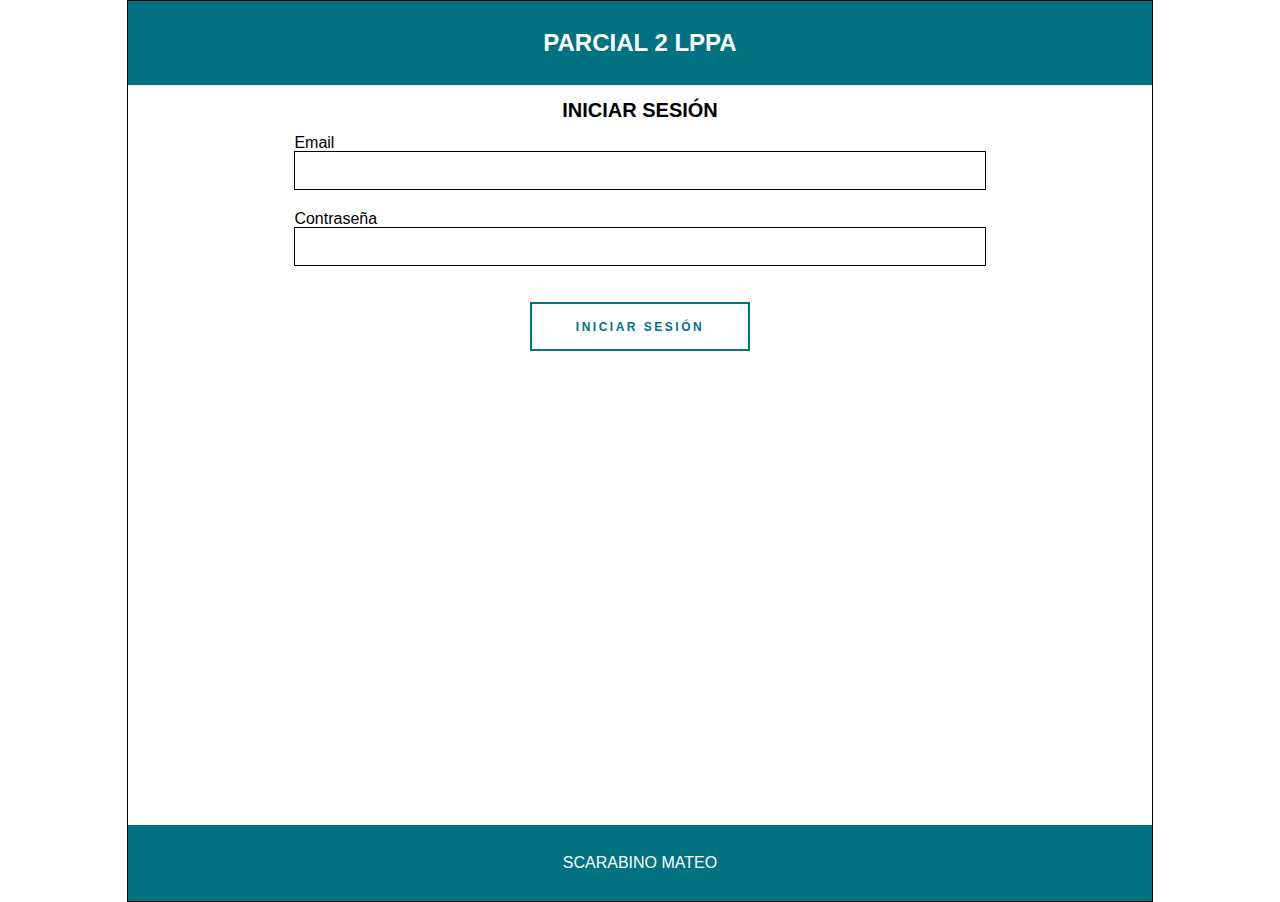
<file: index.html>
<!DOCTYPE html>
<html lang="es">
    <head>
        <meta charset="UTF-8">
        <meta http-equiv="X-UA-Compatible" content="IE=edge">
        <meta name="viewport" content="width=device-width, initial-scale=1.0">
        <link rel="stylesheet" href="./css/reseter.css">
        <link rel="stylesheet" href="./css/styles.css">
        <link rel="stylesheet" href="./css/style_login.css">

        <title>Iniciar sesión</title>
    </head>
    <body>
        <header>
            <h1>Parcial 2 LPPA</h1>
        </header>

        <section>
            <div class="contenido">
                <form class="card" name="formulario" id="formulario">
                    <h2 class="card__title">iniciar sesión</h2>

                    <div class="card__campo">
                        <label class="card__campo__label" for="Email">Email</label>
                        <input class="card__campo__input" type="text" id="emailInput">
                        <div class="card__campo__error" id="errorMail">&nbsp;</div>
                    </div>

                    <div class="card__campo">
                        <label class="card__campo__label" for="contrasenia">Contraseña</label>
                        <input class="card__campo__input" type="password" id="contraseniaInput">
                        <div class="card__campo__error" id="errorContrasenia">&nbsp;</div>
                    </div>

                    <div class="card__button">
                        <button>Iniciar sesión</button>
                    </div>

                    <div id="loader"></div>

                    <div class="card__mensaje_error" id="mensaje_error"></div>

                </form>
            </div>
        </section>

        <footer id="nosotros">
            <a href="https://matescarabino.github.io/CV/" target="_blank">SCARABINO MATEO</a>
        </footer>

        <script src="./js/login.js"></script>
    </body>
</html>
</file>
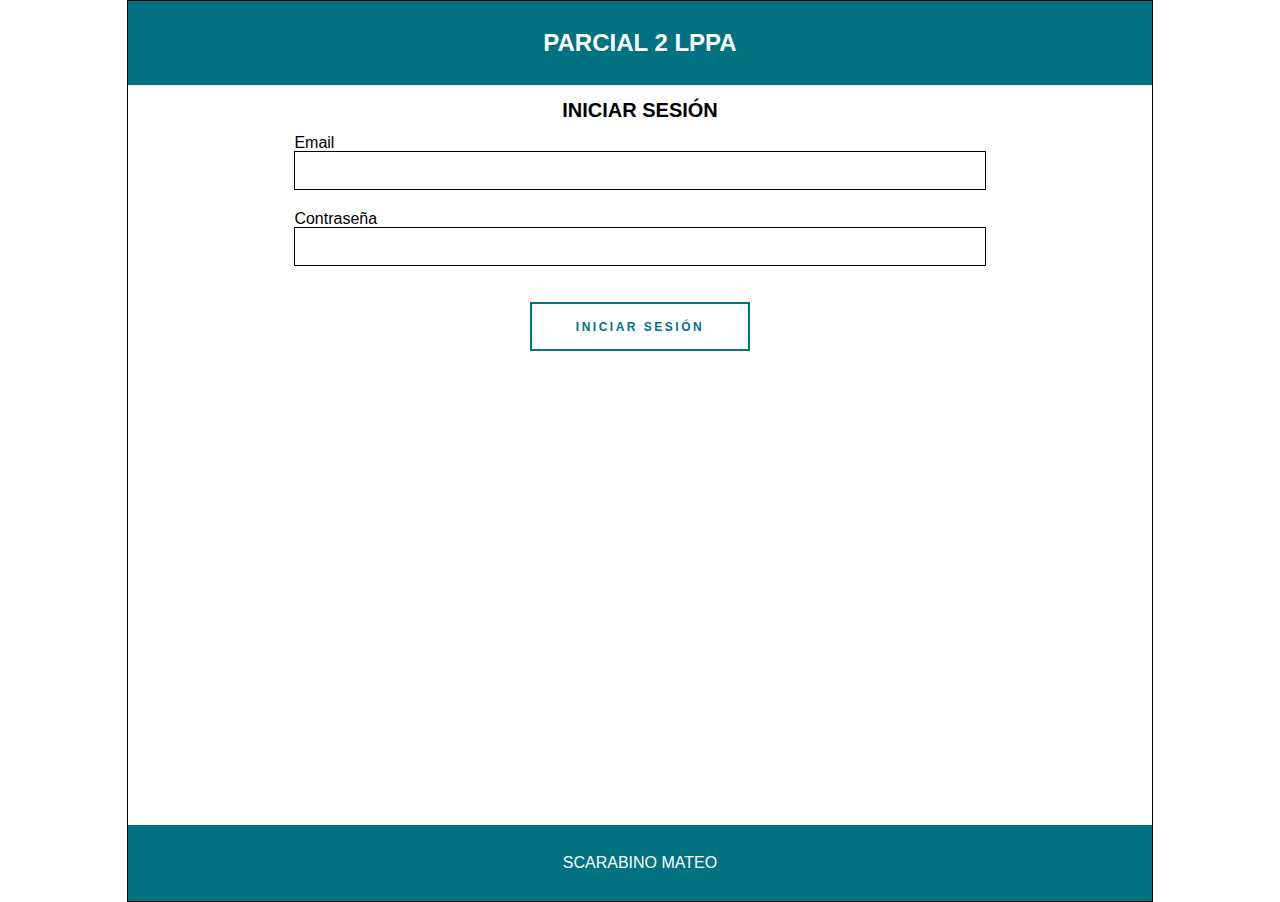
<file: html/dashboard.html>
<!DOCTYPE html>
<html lang="es">
    <head>
        <meta charset="UTF-8">
        <meta http-equiv="X-UA-Compatible" content="IE=edge">
        <meta name="viewport" content="width=device-width, initial-scale=1.0">
        <link rel="stylesheet" href="../css/reseter.css">
        <link rel="stylesheet" href="../css/styles.css">
        <link rel="stylesheet" href="../css/style_dashboard.css">

        <title>Dashboard</title>
    </head>
    <body>
        <header>
            <div class="wrapper">
                <div class="navbar">
                    <div class="logo">
                        <h1>Parcial 2 LPPA</h1>
                    </div>
                    <div class="nav_right">
                        <ul>
                            <li class="nr_li dd_main">
                                <img src="../imagenes/user.png" alt="profile_img">
                                <div class="dd_menu">
                                    <div class="dd_right">
                                        <ul>
                                            <li id="user"></li>
                                            <p onclick="logOut(); return false;">Cerrar Sesión</p>
                                        </ul>
                                    </div>
                                </div>
                            </li>
                        </ul>
                    </div>
                </div>
            </div>	
        </header>

        <section>
            <div class="contenido">    
                <div class="card">
                    <h2 class="card__title">Lista de usuarios</h2>
                    <div id="loader"></div>
                    <h3 class="card__mensaje_error" id="error"></h3>
                    <table id="tabla" border="1">
                        <thead>
                            <!-- muestro datos mas relevantes -->
                            <tr> 
                                <th>nombre</th>
                                <th>usuario</th>
                                <th>sitio web</th>
                                <th>ciudad</th>
                            </tr>
                        </thead>

                        <tbody id="data">
                        </tbody>
                    </table>
                </div>
            </div>
        </section>


        <footer id="nosotros">
            <a href="https://matescarabino.github.io/CV/" target="_blank">SCARABINO MATEO</a>
        </footer>

        <script src="../js/dashboard.js"></script>
    </body>
</html>
</file>
<file: css/styles.css>
/*------------------------- Comienza Mi CSS ------------------------------*/
html{
    display: flex;
    justify-content: space-around;
}
body {
    min-height: 100vh;
    display: flex;
    flex-direction: column;
    font-family: Arial;
    border: 1px solid #000;
}

header {
    display: flex;
    flex-direction: column;
    padding: 30px;
    background: #007282;
}

h1 {
    width: 100%;
    text-align: center;
    font-size: 24px;
    color: #fff;
    text-transform: uppercase;
    font-weight: bold;
}

section {
    display: flex;
    flex-direction: column;
    background-color: white;
}

/*------------------ card ----------------------------*/
.contenido {
    width: 100%;
    display: flex;
    justify-content: space-around;
}

.card {
    display: flex;
    flex-direction: row;
    flex-wrap: wrap;
    justify-content: center;
    align-items: right;
    background-color: white;
}

.card__title {
    display: flex;
    justify-content: center;
    width: 80%;
    font-size: 20px;
    margin: 10px 10% 10px 10%;
    font-weight: bold;
    text-transform: uppercase;
    padding: 5px;
}

.card__button button {
    width: 220px;
    padding: 1.3em 3em;
    font-size: 12px;
    margin: 15px;
    text-transform: uppercase;
    letter-spacing: 2.5px;
    font-weight: bold;
    color: #007282;
    background-color: #fff;
    border: 2px solid #007282;
    cursor: pointer;
    outline: none;
}

.card__button {
    display: flex;
    justify-content: center;
    width: 100%;
}

.card__button button:hover {
    color: #fff;
    background-color: #007282;
    border: 2px solid #fff;
}


/*------------------ footer ----------------------------*/
footer {
    text-align: center;
    margin-top: auto;
    padding: 30px;
    background: #007282;
}

footer a {
    text-decoration: none;
    color: #fff;
}
/*-----------------------Loader------------------------------*/

.loader {
    border: 16px solid #f3f3f3;
    border-radius: 50%;
    border-top: 16px solid #007282;
    width: 30px;
    height: 30px;
    -webkit-animation: spin 1s linear infinite; /* Safari */
    animation: spin 1s linear infinite;
  }
  
  /* Safari */
  @-webkit-keyframes spin {
    0% { -webkit-transform: rotate(0deg); }
    100% { -webkit-transform: rotate(360deg); }
  }
  
  @keyframes spin {
    0% { transform: rotate(0deg); }
    100% { transform: rotate(360deg); }
  }

/*================== tablet ==================*/
@media (min-width: 768px) {
    body{
        width: 768px;
    }

}

/*================== PC ==================*/
@media (min-width: 1024px) {
    body{
        width: 1024px;
    }
    .card {
        width: 768px;
    }
}
</file>
<file: css/style_login.css>
.card__campo {
    display: flex;
    flex-direction: row;
    flex-wrap: wrap;
    width: 90%;
}

.card__campo__label {
    display: flex;
    flex-direction: row;
    justify-content: start;
    width: 100%;
    margin-top: 15px 0 5px 0;
}

.card__campo__input {
    height: 35px;
    width: 100%;
    margin-bottom: 5px;
    border: 1px solid black;
}

/*--------------------validaciones---------------------------*/
.invalid {
    border-color: red;
}

#errorMail ,#errorContrasenia{
    color: red
}

.card__mensaje_error{
    margin-bottom: 150px;
    color: red;
    border: 1px solid white;
}
</file>
<file: css/style_dashboard.css>
/*----------- Tabla -------------------*/
table {
    display: none;
	border: 1px solid #ccc;
	width: 100%;
	margin-bottom: 20px;
	padding: 0;
	border-collapse: collapse;
	border-spacing: 0;
	border: 1px solid #000;
}

table tr {
	padding: 5px;
}

table tr:nth-child(even) {
	background-color: #f2f2f2;
}

table td, table th {
	padding: 10px;
	text-align: start;
}

table th {
	text-transform: uppercase;
	font-family: 16px;
	letter-spacing: 1px;
    border: 1px solid #000;
    font-weight: 600;
}

/*---------------------------------*/

.card__mensaje_error{
    margin-bottom: 20px;
    color: red;
    border: 1px solid white;
}

.navbar{
	background: #007282;
	width: 100%;
	display: flex;
	justify-content: space-between;
	align-items: center;
}

.navbar .nav_right > ul{
	display: flex;
	align-items: center;
}

.navbar .nav_right ul li.nr_li{
	margin-left: 10px;
	cursor: pointer;
	font-size: 20px;
	position: relative;
}

.navbar .nav_right ul li.nr_li:hover {
    color: #007282;
}

.navbar .nav_right ul li img{
	width: 40px;
	vertical-align: middle;
}

.navbar .dd_menu {
    position: absolute;
    right: -21px;
    top: 47px;
    display: flex;
    background: #f2f2f2;
    display: none;
	border: 1px solid #000;
}

.navbar .dd_menu .dd_right li, p{
	padding: 10px;
	color: #000;
}

.dd_right p:hover{
	background-color: #007282;
	color: #fff;
	border-top: 1px solid #000;
}

.navbar .dd_menu:before{
	content: "";
	position: absolute;
	top: -20px;
	right: 30px;
	border: 10px solid;
	border-color: transparent transparent #f2f2f2 transparent;
}

.navbar .dd_main.active .dd_menu{
	display: flex;
}
/*//////////////////////////////////////////////*/

@media screen and (max-width:520px) {
	table {
		border:0;
	}

	table tr {
		margin-bottom: 10px;
		display: block;
		border-bottom: 2px solid #ddd;
		border: 1px solid #000;
	}

	table td {
		display: block;
		text-align: right;
		font-size: 16px;
		border-bottom: 1px dotted #ccc;
	}

	table td:last-child {
		border-bottom: 0;
	}

	table td:before {
		content: attr(data-label);
		float: left;
		text-transform: uppercase;
		font-weight: 600;
	}

	table thead {
		display: none;
	}
}
</file>
<file: css/reseter.css>
/* http://meyerweb.com/eric/tools/css/reset/ 
   v2.0 | 20110126
   License: none (public domain)
*/

html, body, div, span, applet, object, iframe,
h1, h2, h3, h4, h5, h6, p, blockquote, pre,
a, abbr, acronym, address, big, cite, code,
del, dfn, em, img, ins, kbd, q, s, samp,
small, strike, strong, sub, sup, tt, var,
b, u, i, center,
dl, dt, dd, ol, ul, li,
fieldset, form, label, legend,
table, caption, tbody, tfoot, thead, tr, th, td,
article, aside, canvas, details, embed, 
figure, figcaption, footer, header, hgroup, 
menu, nav, output, ruby, section, summary,
time, mark, audio, video {
	margin: 0;
	padding: 0;
	border: 0;
	font-size: 100%;
	font: inherit;
	vertical-align: baseline;
}
/* HTML5 display-role reset for older browsers */
article, aside, details, figcaption, figure, 
footer, header, hgroup, menu, nav, section {
	display: block;
}
body {
	line-height: 1;
}
ol, ul {
	list-style: none;
}
blockquote, q {
	quotes: none;
}
blockquote:before, blockquote:after,
q:before, q:after {
	content: '';
	content: none;
}
table {
	border-collapse: collapse;
	border-spacing: 0;
}
</file>
